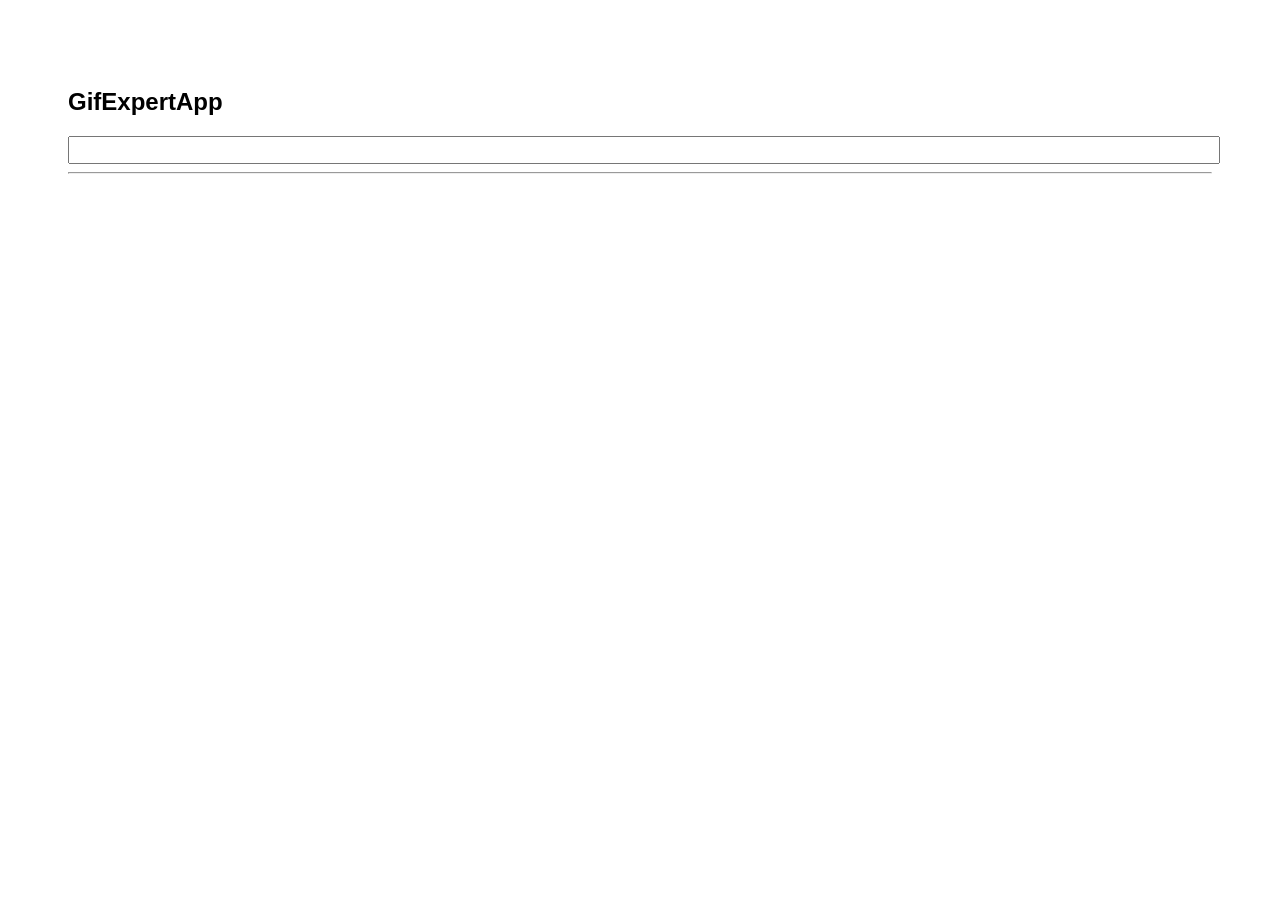
<file: docs/index.html>
<!doctype html>
<html lang="en">

<head>
    <meta charset="utf-8" />
    <link rel="icon" href="./favicon.ico" />
    <meta name="viewport" content="width=device-width,initial-scale=1" />
    <meta name="theme-color" content="#000000" />
    <meta name="description" content="Web site created using create-react-app" />
    <link rel="apple-touch-icon" href="./logo192.png" />
    <link rel="manifest" href="./manifest.json" />
    <link rel="stylesheet" href="https://cdnjs.cloudflare.com/ajax/libs/animate.css/4.0.0/animate.min.css" />
    <title>Gif Expert App</title>
    <link href="./static/css/main.5310e42c.chunk.css" rel="stylesheet">
</head>

<body><noscript>You need to enable JavaScript to run this app.</noscript>
    <div id="root"></div>
    <script>!function (e) { function r(r) { for (var n, p, f = r[0], i = r[1], l = r[2], c = 0, s = []; c < f.length; c++)p = f[c], Object.prototype.hasOwnProperty.call(o, p) && o[p] && s.push(o[p][0]), o[p] = 0; for (n in i) Object.prototype.hasOwnProperty.call(i, n) && (e[n] = i[n]); for (a && a(r); s.length;)s.shift()(); return u.push.apply(u, l || []), t() } function t() { for (var e, r = 0; r < u.length; r++) { for (var t = u[r], n = !0, f = 1; f < t.length; f++) { var i = t[f]; 0 !== o[i] && (n = !1) } n && (u.splice(r--, 1), e = p(p.s = t[0])) } return e } var n = {}, o = { 1: 0 }, u = []; function p(r) { if (n[r]) return n[r].exports; var t = n[r] = { i: r, l: !1, exports: {} }; return e[r].call(t.exports, t, t.exports, p), t.l = !0, t.exports } p.m = e, p.c = n, p.d = function (e, r, t) { p.o(e, r) || Object.defineProperty(e, r, { enumerable: !0, get: t }) }, p.r = function (e) { "undefined" != typeof Symbol && Symbol.toStringTag && Object.defineProperty(e, Symbol.toStringTag, { value: "Module" }), Object.defineProperty(e, "__esModule", { value: !0 }) }, p.t = function (e, r) { if (1 & r && (e = p(e)), 8 & r) return e; if (4 & r && "object" == typeof e && e && e.__esModule) return e; var t = Object.create(null); if (p.r(t), Object.defineProperty(t, "default", { enumerable: !0, value: e }), 2 & r && "string" != typeof e) for (var n in e) p.d(t, n, function (r) { return e[r] }.bind(null, n)); return t }, p.n = function (e) { var r = e && e.__esModule ? function () { return e.default } : function () { return e }; return p.d(r, "a", r), r }, p.o = function (e, r) { return Object.prototype.hasOwnProperty.call(e, r) }, p.p = "/"; var f = this["webpackJsonpgif-expert-app"] = this["webpackJsonpgif-expert-app"] || [], i = f.push.bind(f); f.push = r, f = f.slice(); for (var l = 0; l < f.length; l++)r(f[l]); var a = i; t() }([])</script>
    <script src="./static/js/2.637c77a8.chunk.js"></script>
    <script src="./static/js/main.ecb43592.chunk.js"></script>
</body>

</html>
</file>
<file: docs/static/css/main.5310e42c.chunk.css>
*{font-family:"Lucida Sans","Lucida Sans Regular","Lucida Grande","Lucida Sans Unicode",Geneva,Verdana,sans-serif}body{padding:60px}input{width:100%;font-size:1.2rem;color:grey}.card-grid{display:flex;flex-direction:row;flex-wrap:wrap}.card{align-content:center;border:1px solid grey;border-radius:6px;margin-bottom:10px;margin-right:10px;overflow:hidden}.card p{padding:5px;text-align:center}.card img{max-height:200px}
/*# sourceMappingURL=main.5310e42c.chunk.css.map */
</file>
